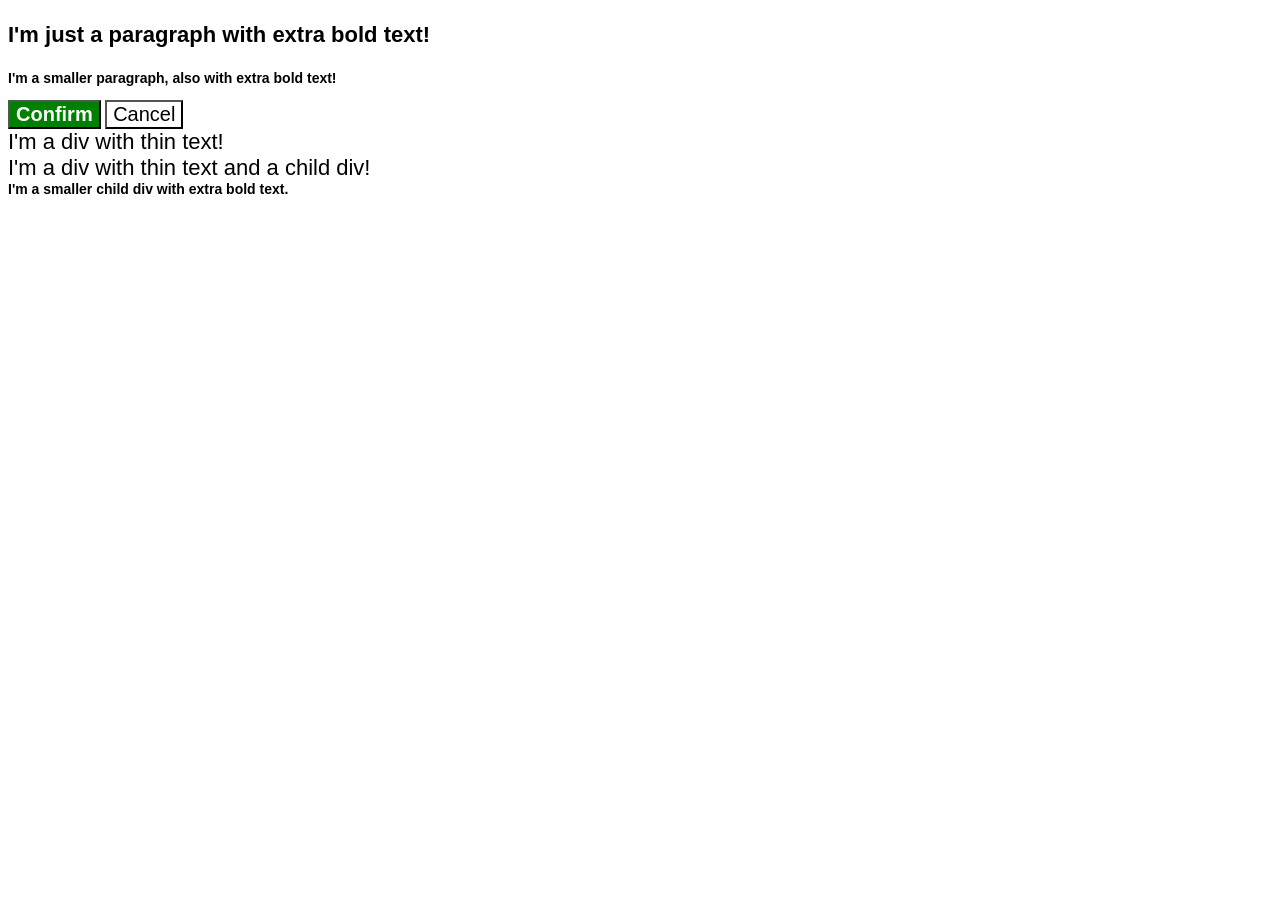
<file: cascade/index.html>
<!DOCTYPE html>
<html lang="en">
  <head>
    <meta charset="UTF-8">
    <meta http-equiv="X-UA-Compatible" content="IE=edge">
    <meta name="viewport" content="width=device-width, initial-scale=1.0">
    <title>Fix the Cascade</title>
    <link rel="stylesheet" href="style.css">
  </head>
  <body>
    <p class="para">I'm just a paragraph with extra bold text!</p>
    <p class="para small-para">I'm a smaller paragraph, also with extra bold text!</p>

    <button id="confirm-button" class="button confirm">Confirm</button>
    <button id="cancel-button" class="button cancel">Cancel</button>

    <div class="text">I'm a div with thin text!</div>
    <div class="text">I'm a div with thin text and a child div!
      <div class="text child">I'm a smaller child div with extra bold text.</div>
    </div>
  </body>
</html>
</file>
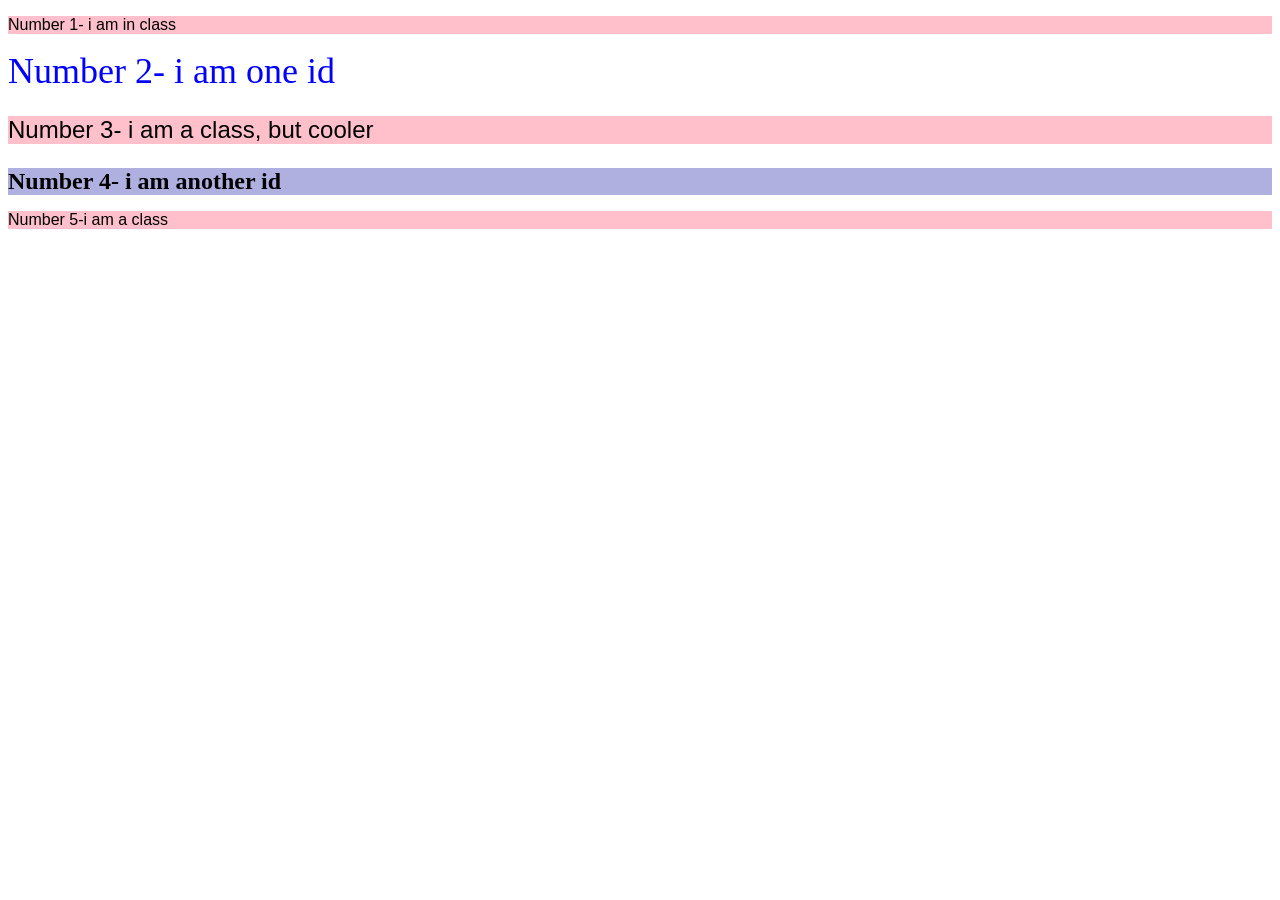
<file: class-id-selectors/index.html>
<!DOCTYPE html>
<html lang="en">
<head>
    <meta charset="UTF-8">
    <meta name="viewport" content="width=device-width, initial-scale=1.0">
    <link rel="stylesheet" href="style.css">
    <title>id-selectors</title>
</head>
<body>
    <p class="odd1">Number 1- i am in class</p>
    <div id="two2">Number 2- i am one id </div>
    <p class="odd1 strange" >Number 3- i am a class, but cooler</p>
    <div id="four">Number 4- i am another id</div>
    <p class="odd1">Number 5-i am a class</p>
</body>
</html>
</file>
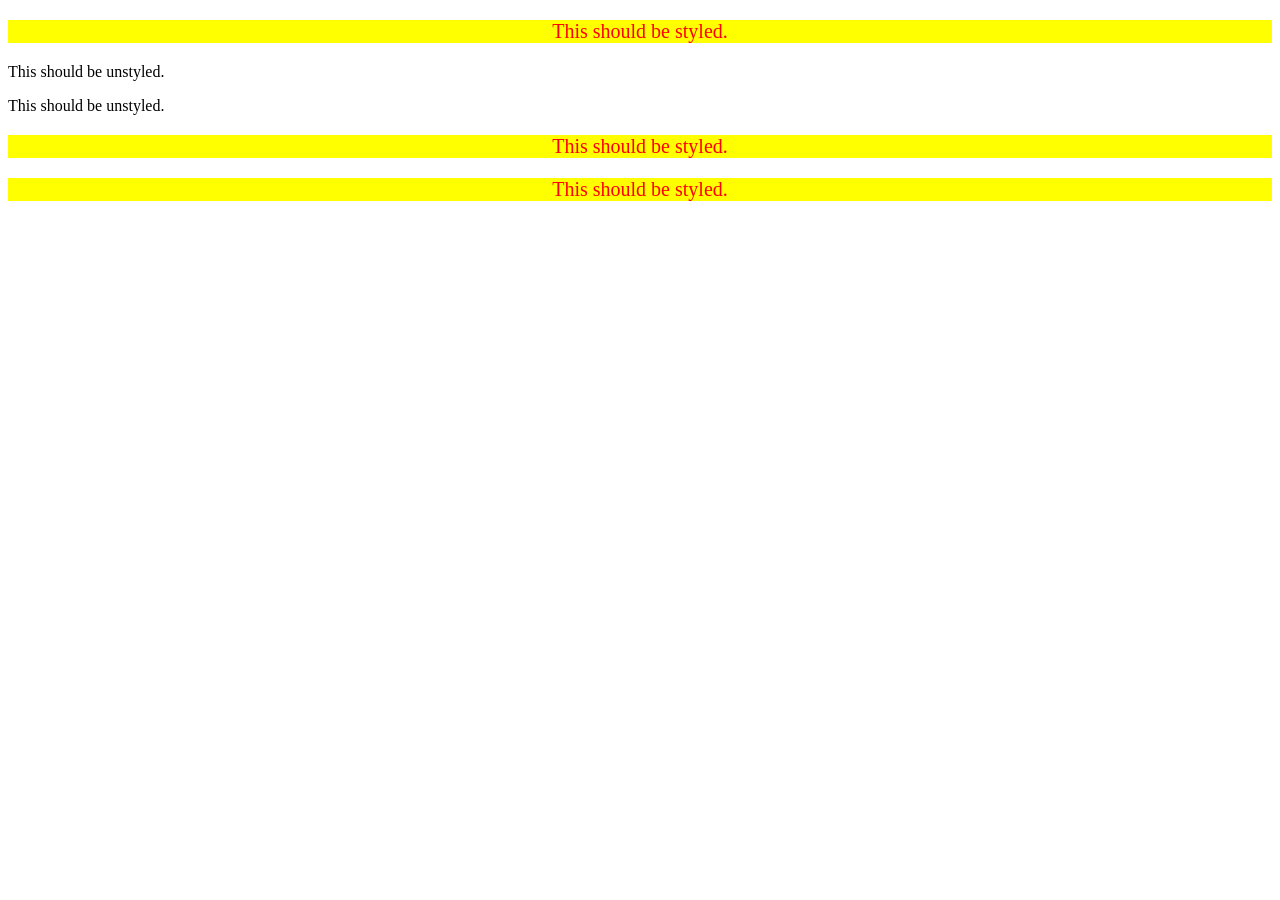
<file: descendant-combinator/index.html>
<!DOCTYPE html>
<html lang="en">
  <head>
    <meta charset="UTF-8">
    <meta http-equiv="X-UA-Compatible" content="IE=edge">
    <meta name="viewport" content="width=device-width, initial-scale=1.0">
    <title>Descendant Combinator</title>
    <link rel="stylesheet" href="style.css">
  </head>
  <body>
    <div class="container">
      <p class="text">This should be styled.</p>
    </div>
    <p class="text">This should be unstyled.</p>
    <p class="text">This should be unstyled.</p>
    <div class="container">
      <p class="text">This should be styled.</p>
      <p class="text">This should be styled.</p>
    </div>
  </body>
</html>
</file>
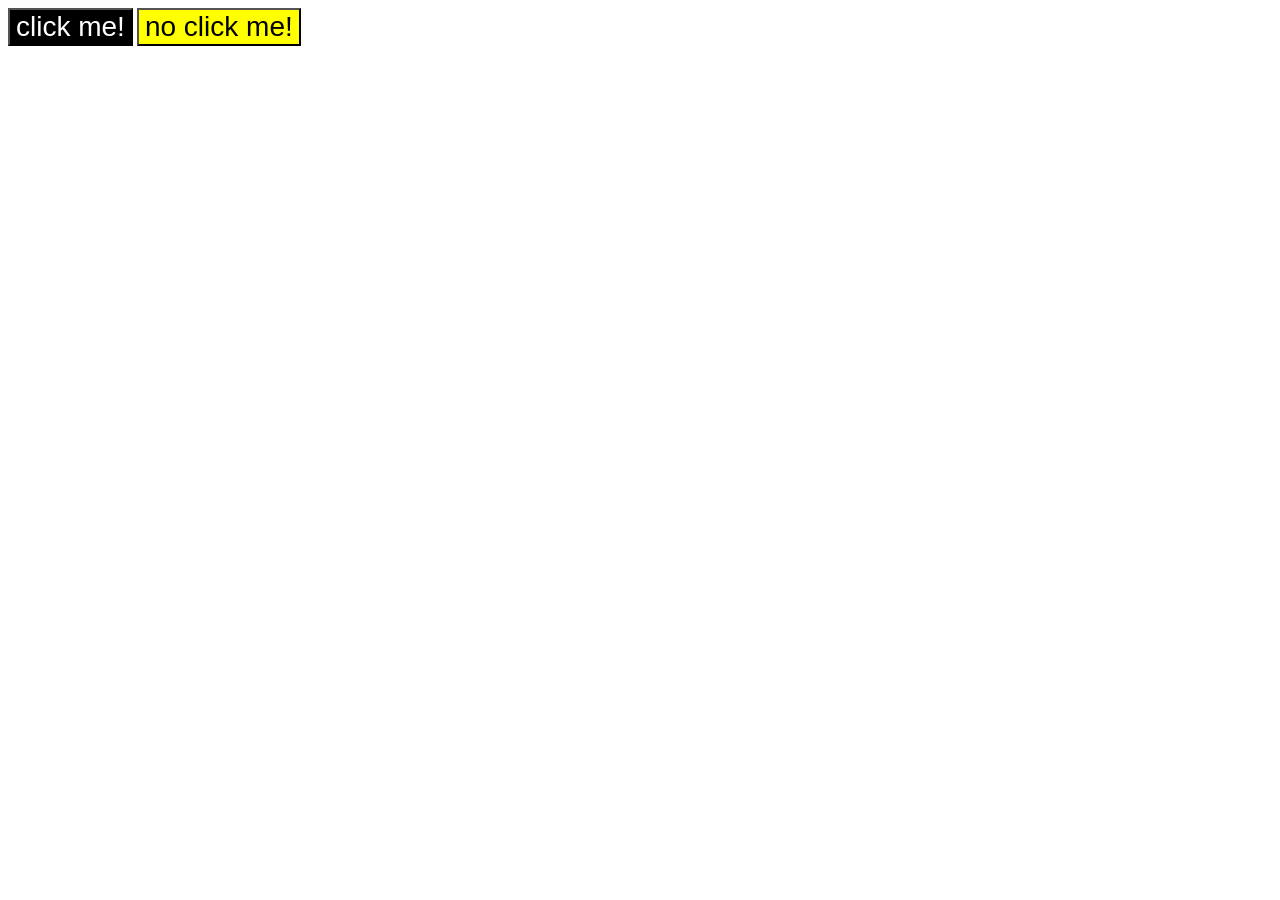
<file: grouping-selectors/index.html>
<!DOCTYPE html>
<html lang="en">
<head>
    <meta charset="UTF-8">
    <meta name="viewport" content="width=device-width, initial-scale=1.0">
    <link rel="stylesheet" href="style.css">
    <title>grouping-selectors</title>
</head>
<body>
    <button class="read">click me!</button>
    <button class="unread">no click me!</button>
</body>
</html>
</file>
<file: cascade/style.css>
body {
  font-family: Arial, Helvetica, sans-serif;
}

.para,
.small-para {
  color: hsl(0, 0%, 0%);
  font-weight: 800;
}

/*.small-para {

  font-size: 14px;
  font-weight: 800;
}*/

.para {
  font-size: 22px;
}
.small-para {
  
  font-size: 14px;
  font-weight: 800;
}

.button.confirm{
  background: green;
  color: white;
  font-weight: bold;
} 

.button {
  background-color: rgb(255, 255, 255);
  color: rgb(0, 0, 0);
  font-size: 20px;
}

.text.child {
  color: rgb(0, 0, 0);
  font-weight: 800;
  font-size: 14px;
}

.text {
  color: rgb(0, 0, 0);
  font-size: 22px;
  font-weight: 100;
}
</file>
<file: class-id-selectors/style.css>
.odd1{
    background-color: pink;
    font-family:Verdana, Geneva, Tahoma, sans-serif;
}
.strange{
    font-size: 24px;
}
#two2{
    color: blue;
    font-size: 36px
}
#four{
    background-color: rgb(176, 176, 224);
    font-size: 24px;
    font-weight: bold;
}
</file>
<file: descendant-combinator/style.css>
.container .text{
    background-color: yellow;
    color: red;
    font-size: 20px;
    text-align: center;
}
</file>
<file: grouping-selectors/style.css>
.read,.unread {
    font-size: 28px;
    font-family: Arial, Helvetica, sans-serif;
    }
.read{
    background-color: black;
    color: white;
}
.unread {
    background-color: yellow;
}
</file>
